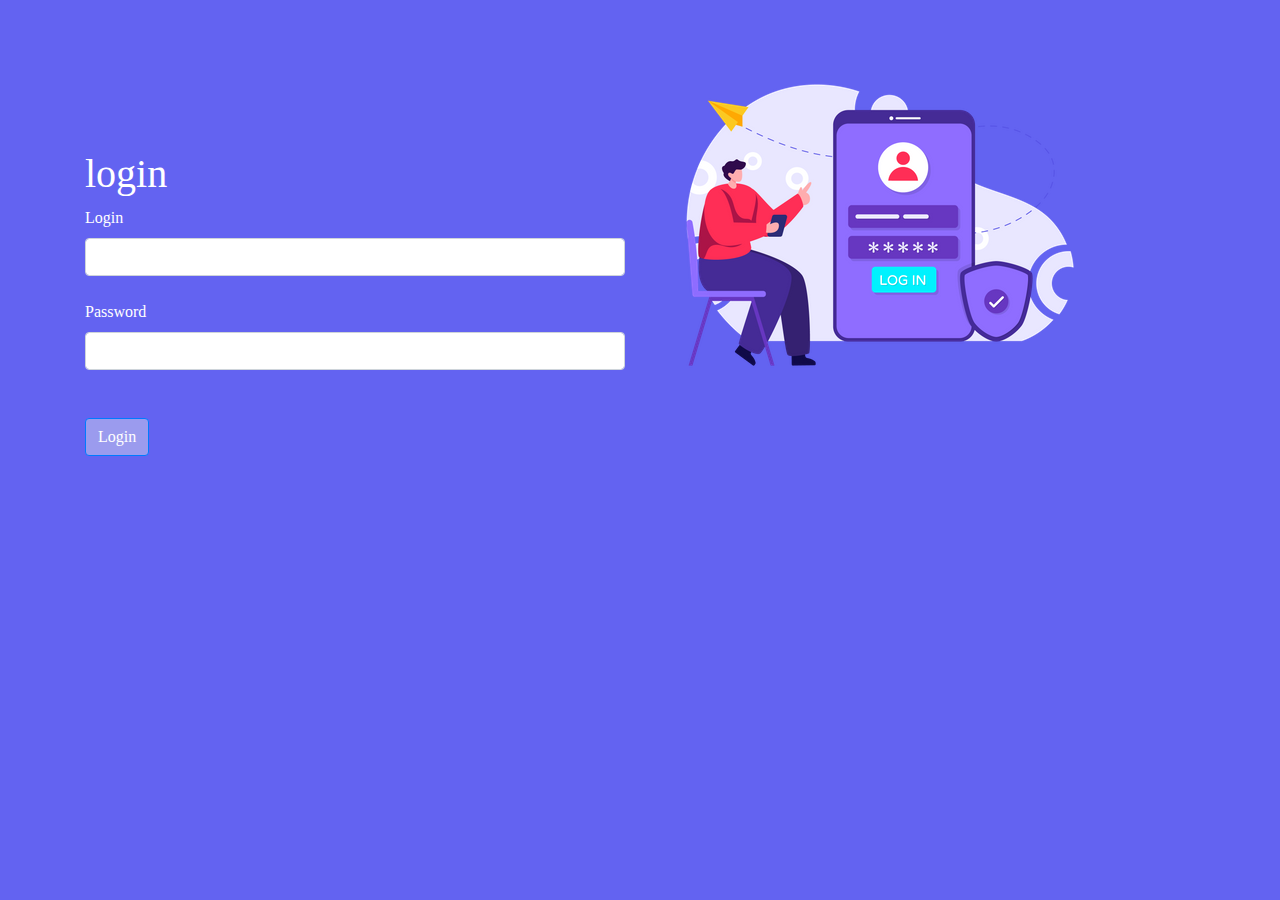
<file: views/index.html>
<!DOCTYPE html>
<html lang="en">
<head>
    <meta charset="UTF-8">
    <meta http-equiv="X-UA-Compatible" content="IE=edge">
    <meta name="viewport" content="width=device-width, initial-scale=1.0">
    <link rel="stylesheet" href="./css/bootstrap.min.css">
    <link rel="stylesheet" href="./css/index.css">
    <script src="./js/jquery.js"></script>
    <title>Application-gestion-mission</title>
</head>
<body>
    <div class="container">
        <div class="row">

            <div class="col-6 formulaire" >
                <h1>login</h1>
                <form action="" method="POST" autocomplete="off" class="contact-form">
                    <div class="">
                        <label for="login" class="form-label">Login</label>
                        <div class="">
                        <input type="text" class="form-control" id="login">
                        </div>
                    </div><br>
                    <div class="">
                        <label for="password" class="form-label">Password</label>
                        <div class="">
                        <input type="password" class="form-control" id="password">
                        </div>
                    </div><br>
                    <span id="message"></span><br>
                    <button class="btn btn-primary" type="submit" id="envoyer">Login</button>
                </form>
            </div>

            <div class="col-5">
                <img src="./src/login.jpg" alt="image de login" width="auto" height="auto">
            </div>

        </div>
      </div>
    <script src="./js/bootstrap.min.js"></script>
    <script src="./js/popper.js"></script>
    <script src="./js/bootstrap.bundle.js"></script>
    <script src="./js/index.js"></script>
</body>
</html>
</file>
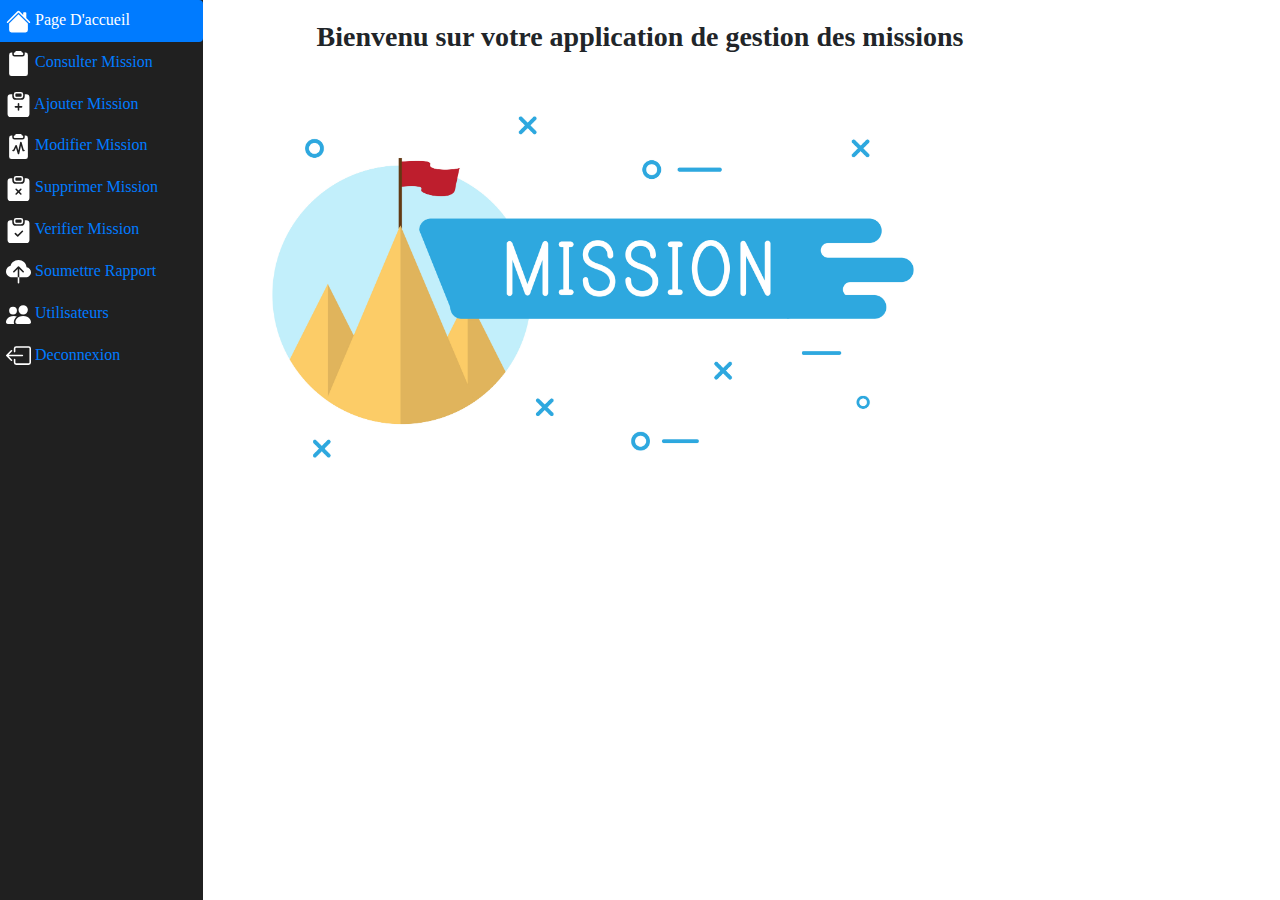
<file: views/admin/index.html>
<!DOCTYPE html>
<html lang="en">
<head>
    <meta charset="UTF-8">
    <meta http-equiv="X-UA-Compatible" content="IE=edge">
    <meta name="viewport" content="width=device-width, initial-scale=1.0">
    <link rel="stylesheet" href="../css/bootstrap.min.css">
    <link rel="stylesheet" href="../css/admin.css">
    <script src="../js/jquery.js"></script>
    <title></title>
</head>
<body>
    <div>
        <div class="row">
            <div class="col-2 menu">
                <div class="nav flex-column nav-pills" id="v-pills-tab" role="tablist" aria-orientation="vertical">
                    <a class="nav-link active" id="v-pills-home-tab" data-toggle="pill" href="#v-pills-home" role="tab" aria-controls="v-pills-home" aria-selected="true"> <svg xmlns="http://www.w3.org/2000/svg" width="25" height="25" fill="white" class="bi bi-house-fill" viewBox="0 0 16 16">
                        <path d="M8.707 1.5a1 1 0 0 0-1.414 0L.646 8.146a.5.5 0 0 0 .708.708L8 2.207l6.646 6.647a.5.5 0 0 0 .708-.708L13 5.793V2.5a.5.5 0 0 0-.5-.5h-1a.5.5 0 0 0-.5.5v1.293L8.707 1.5Z"/>
                        <path d="m8 3.293 6 6V13.5a1.5 1.5 0 0 1-1.5 1.5h-9A1.5 1.5 0 0 1 2 13.5V9.293l6-6Z"/>
                      </svg> Page D'accueil</a>
                    <a class="nav-link" id="v-pills-profile-tab" data-toggle="pill" href="#v-pills-listemission" role="tab" aria-controls="v-pills-profile" aria-selected="false"><svg xmlns="http://www.w3.org/2000/svg" width="25" height="25" fill="white" class="bi bi-clipboard2-fill" viewBox="0 0 16 16">
                        <path d="M9.5 0a.5.5 0 0 1 .5.5.5.5 0 0 0 .5.5.5.5 0 0 1 .5.5V2a.5.5 0 0 1-.5.5h-5A.5.5 0 0 1 5 2v-.5a.5.5 0 0 1 .5-.5.5.5 0 0 0 .5-.5.5.5 0 0 1 .5-.5h3Z"/>
                        <path d="M3.5 1h.585A1.498 1.498 0 0 0 4 1.5V2a1.5 1.5 0 0 0 1.5 1.5h5A1.5 1.5 0 0 0 12 2v-.5c0-.175-.03-.344-.085-.5h.585A1.5 1.5 0 0 1 14 2.5v12a1.5 1.5 0 0 1-1.5 1.5h-9A1.5 1.5 0 0 1 2 14.5v-12A1.5 1.5 0 0 1 3.5 1Z"/>
                      </svg> Consulter Mission</a>
                    <a class="nav-link" id="v-pills-messages-tab" data-toggle="pill" href="#v-pills-ajoutermission" role="tab" aria-controls="v-pills-messages" aria-selected="false"><svg xmlns="http://www.w3.org/2000/svg" width="25" height="25" fill="white" class="bi bi-clipboard-plus-fill" viewBox="0 0 16 16">
                        <path d="M6.5 0A1.5 1.5 0 0 0 5 1.5v1A1.5 1.5 0 0 0 6.5 4h3A1.5 1.5 0 0 0 11 2.5v-1A1.5 1.5 0 0 0 9.5 0h-3Zm3 1a.5.5 0 0 1 .5.5v1a.5.5 0 0 1-.5.5h-3a.5.5 0 0 1-.5-.5v-1a.5.5 0 0 1 .5-.5h3Z"/>
                        <path d="M4 1.5H3a2 2 0 0 0-2 2V14a2 2 0 0 0 2 2h10a2 2 0 0 0 2-2V3.5a2 2 0 0 0-2-2h-1v1A2.5 2.5 0 0 1 9.5 5h-3A2.5 2.5 0 0 1 4 2.5v-1Zm4.5 6V9H10a.5.5 0 0 1 0 1H8.5v1.5a.5.5 0 0 1-1 0V10H6a.5.5 0 0 1 0-1h1.5V7.5a.5.5 0 0 1 1 0Z"/>
                      </svg> Ajouter Mission</a>
                    <a class="nav-link" id="v-pills-settings-tab" data-toggle="pill" href="#v-pills-modifiermission" role="tab" aria-controls="v-pills-settings" aria-selected="false"><svg xmlns="http://www.w3.org/2000/svg" width="25" height="25" fill="white" class="bi bi-clipboard2-pulse-fill" viewBox="0 0 16 16">
                        <path d="M10 .5a.5.5 0 0 0-.5-.5h-3a.5.5 0 0 0-.5.5.5.5 0 0 1-.5.5.5.5 0 0 0-.5.5V2a.5.5 0 0 0 .5.5h5A.5.5 0 0 0 11 2v-.5a.5.5 0 0 0-.5-.5.5.5 0 0 1-.5-.5Z"/>
                        <path d="M4.085 1H3.5A1.5 1.5 0 0 0 2 2.5v12A1.5 1.5 0 0 0 3.5 16h9a1.5 1.5 0 0 0 1.5-1.5v-12A1.5 1.5 0 0 0 12.5 1h-.585c.055.156.085.325.085.5V2a1.5 1.5 0 0 1-1.5 1.5h-5A1.5 1.5 0 0 1 4 2v-.5c0-.175.03-.344.085-.5ZM9.98 5.356 11.372 10h.128a.5.5 0 0 1 0 1H11a.5.5 0 0 1-.479-.356l-.94-3.135-1.092 5.096a.5.5 0 0 1-.968.039L6.383 8.85l-.936 1.873A.5.5 0 0 1 5 11h-.5a.5.5 0 0 1 0-1h.191l1.362-2.724a.5.5 0 0 1 .926.08l.94 3.135 1.092-5.096a.5.5 0 0 1 .968-.039Z"/>
                      </svg> Modifier Mission</a>
                    <a class="nav-link" id="v-pills-settings-tab" data-toggle="pill" href="#v-pills-supprimermission" role="tab" aria-controls="v-pills-settings" aria-selected="false"><svg xmlns="http://www.w3.org/2000/svg" width="25" height="25" fill="white" class="bi bi-clipboard-x-fill" viewBox="0 0 16 16">
                        <path d="M6.5 0A1.5 1.5 0 0 0 5 1.5v1A1.5 1.5 0 0 0 6.5 4h3A1.5 1.5 0 0 0 11 2.5v-1A1.5 1.5 0 0 0 9.5 0h-3Zm3 1a.5.5 0 0 1 .5.5v1a.5.5 0 0 1-.5.5h-3a.5.5 0 0 1-.5-.5v-1a.5.5 0 0 1 .5-.5h3Z"/>
                        <path d="M4 1.5H3a2 2 0 0 0-2 2V14a2 2 0 0 0 2 2h10a2 2 0 0 0 2-2V3.5a2 2 0 0 0-2-2h-1v1A2.5 2.5 0 0 1 9.5 5h-3A2.5 2.5 0 0 1 4 2.5v-1Zm4 7.793 1.146-1.147a.5.5 0 1 1 .708.708L8.707 10l1.147 1.146a.5.5 0 0 1-.708.708L8 10.707l-1.146 1.147a.5.5 0 0 1-.708-.708L7.293 10 6.146 8.854a.5.5 0 1 1 .708-.708L8 9.293Z"/>
                      </svg> Supprimer Mission</a>
                    <a class="nav-link" id="v-pills-settings-tab" data-toggle="pill" href="#v-pills-verifiermission" role="tab" aria-controls="v-pills-settings" aria-selected="false"><svg xmlns="http://www.w3.org/2000/svg" width="25" height="25" fill="white" class="bi bi-clipboard-check-fill" viewBox="0 0 16 16">
                        <path d="M6.5 0A1.5 1.5 0 0 0 5 1.5v1A1.5 1.5 0 0 0 6.5 4h3A1.5 1.5 0 0 0 11 2.5v-1A1.5 1.5 0 0 0 9.5 0h-3Zm3 1a.5.5 0 0 1 .5.5v1a.5.5 0 0 1-.5.5h-3a.5.5 0 0 1-.5-.5v-1a.5.5 0 0 1 .5-.5h3Z"/>
                        <path d="M4 1.5H3a2 2 0 0 0-2 2V14a2 2 0 0 0 2 2h10a2 2 0 0 0 2-2V3.5a2 2 0 0 0-2-2h-1v1A2.5 2.5 0 0 1 9.5 5h-3A2.5 2.5 0 0 1 4 2.5v-1Zm6.854 7.354-3 3a.5.5 0 0 1-.708 0l-1.5-1.5a.5.5 0 0 1 .708-.708L7.5 10.793l2.646-2.647a.5.5 0 0 1 .708.708Z"/>
                      </svg> Verifier Mission</a>
                    <a class="nav-link" id="v-pills-settings-tab" data-toggle="pill" href="#v-pills-soumettre" role="tab" aria-controls="v-pills-settings" aria-selected="false"><svg xmlns="http://www.w3.org/2000/svg" width="25" height="25" fill="white" class="bi bi-cloud-upload-fill" viewBox="0 0 16 16">
                        <path fill-rule="evenodd" d="M8 0a5.53 5.53 0 0 0-3.594 1.342c-.766.66-1.321 1.52-1.464 2.383C1.266 4.095 0 5.555 0 7.318 0 9.366 1.708 11 3.781 11H7.5V5.707L5.354 7.854a.5.5 0 1 1-.708-.708l3-3a.5.5 0 0 1 .708 0l3 3a.5.5 0 0 1-.708.708L8.5 5.707V11h4.188C14.502 11 16 9.57 16 7.773c0-1.636-1.242-2.969-2.834-3.194C12.923 1.999 10.69 0 8 0zm-.5 14.5V11h1v3.5a.5.5 0 0 1-1 0z"/>
                      </svg> Soumettre Rapport</a>
                    <a class="nav-link" id="v-pills-settings-tab" data-toggle="pill" href="#v-pills-utilisateurs" role="tab" aria-controls="v-pills-settings" aria-selected="false"><svg xmlns="http://www.w3.org/2000/svg" width="25" height="25" fill="white" class="bi bi-people-fill" viewBox="0 0 16 16">
                        <path d="M7 14s-1 0-1-1 1-4 5-4 5 3 5 4-1 1-1 1H7Zm4-6a3 3 0 1 0 0-6 3 3 0 0 0 0 6Zm-5.784 6A2.238 2.238 0 0 1 5 13c0-1.355.68-2.75 1.936-3.72A6.325 6.325 0 0 0 5 9c-4 0-5 3-5 4s1 1 1 1h4.216ZM4.5 8a2.5 2.5 0 1 0 0-5 2.5 2.5 0 0 0 0 5Z"/>
                      </svg> Utilisateurs</a>
                    <a class="nav-link" id="v-pills-settings-tab" data-toggle="pill" href="#v-pills-deconnexion" role="tab" aria-controls="v-pills-settings" aria-selected="false"><svg xmlns="http://www.w3.org/2000/svg" width="25" height="25" fill="white" class="bi bi-box-arrow-left" viewBox="0 0 16 16">
                        <path fill-rule="evenodd" d="M6 12.5a.5.5 0 0 0 .5.5h8a.5.5 0 0 0 .5-.5v-9a.5.5 0 0 0-.5-.5h-8a.5.5 0 0 0-.5.5v2a.5.5 0 0 1-1 0v-2A1.5 1.5 0 0 1 6.5 2h8A1.5 1.5 0 0 1 16 3.5v9a1.5 1.5 0 0 1-1.5 1.5h-8A1.5 1.5 0 0 1 5 12.5v-2a.5.5 0 0 1 1 0v2z"/>
                        <path fill-rule="evenodd" d="M.146 8.354a.5.5 0 0 1 0-.708l3-3a.5.5 0 1 1 .708.708L1.707 7.5H10.5a.5.5 0 0 1 0 1H1.707l2.147 2.146a.5.5 0 0 1-.708.708l-3-3z"/>
                      </svg> Deconnexion</a>
                </div>
            </div>
            <div class="col-8">
                <div class="tab-content" id="v-pills-tabContent">
                    <div class="tab-pane fade show active" id="v-pills-home" role="tabpanel" aria-labelledby="v-pills-home-tab">
                        <h3>Bienvenu sur votre application de gestion des missions</h3>
                        <div class="row">
                           <div class="col-6 contenu">
                                <img src="../src/home.jpg" alt="image d'accueil" width="auto" height="450px">
                           </div>
                        </div>
                    </div>
                    <div class="tab-pane fade " id="v-pills-listemission" role="tabpanel" aria-labelledby="v-pills-listemission-tab">
                        <h3>Liste des missions</h3><br>
                        <div class="row">
                            <div class="col-6 contenu" id="table">
                                <table class="table table-hover table-bordered">
                                    <thead>
                                      <tr>
                                        <th scope="col">#</th>
                                        <th scope="col">lieu</th>
                                        <th scope="col">date de mission</th>
                                        <th scope="col">titre</th>
                                        <th scope="col">annexe</th>
                                        <th scope="col">descriptions</th>
                                        <th scope="col">statut</th>
                                        <th scope="col">rapport</th>
                                        <th scope="col">employe</th>
                                        <th scope="col">Date mise a jour</th>
                                      </tr>
                                    </thead>
                                    <tbody id="consulter"></tbody>
                                  </table>
                            </div>
                        </div>
                    </div>
                    <div class="tab-pane fade " id="v-pills-ajoutermission" role="tabpanel" aria-labelledby="v-pills-ajoutermission-tab">
                        <div class="row">
                            <div class="col-7 formulaire" >
                                <h3>Creation de mission</h3>
                                <form action="./" method="post" autocomplete="off" class="contact-form">
                                    <div class="">
                                        <label for="lieu" class="form-label">Lieu</label>
                                        <div class="">
                                        <input type="text" class="form-control" id="lieu1">
                                        </div>
                                    </div>
                                    <div class="">
                                        <label for="dateMission" class="form-label">Date de Mission</label>
                                        <div class="">
                                        <input type="date" class="form-control" id="dateMission1">
                                        </div>
                                    </div>
                                    <div class="">
                                        <label for="titre" class="form-label">Titre de Mission</label>
                                        <div class="">
                                        <input type="text" class="form-control" id="titre1">
                                        </div>
                                    </div>
                                    <div class="">
                                        <label for="annexe" class="form-label">Annexe de Mission</label>
                                        <div class="">
                                        <input type="text" class="form-control" id="annexe1">
                                        </div>
                                    </div>
                                    <div class="">
                                        <label for="descriptions" class="form-label">Description Mission</label>
                                        <div class="">
                                        <input type="text" class="form-control" id="descriptions1">
                                        </div>
                                    </div>
                                    <div class="">
                                        <label for="employe" class="form-label">Choisir L'employe</label>
                                        <div class="">
                                            <select class="form-control" id="employe1"></select>
                                        </div>
                                    </div>
                                    <span id="message1"></span><br><br>
                                    <button class="btn btn-primary" type="submit" id="enrgistrer">Enregistrer</button>
                                </form>
                            </div>
                        </div>
                    </div>
                    <div class="tab-pane fade " id="v-pills-modifiermission" role="tabpanel" aria-labelledby="v-pills-modifiermission-tab">
                        <div class="row">
                            <div class="col-7 formulaire" >
                                <h3>Modifier mission</h3>
                                <form id="form1" action="./" method="post" autocomplete="off" class="contact-form">
                                    <div class="">
                                        <label for="titre" class="form-label">Titre de Mission</label>
                                        <div class="">
                                            <select class="form-control" id="titre2"></select>
                                        </div>
                                    </div>
                                    <div class="">
                                        <label for="lieu" class="form-label">Lieu</label>
                                        <div class="">
                                        <input type="text" class="form-control" id="lieu2">
                                        </div>
                                    </div>
                                    <div class="">
                                        <label for="dateMission" class="form-label">Date de Mission</label>
                                        <div class="">
                                        <input type="date" class="form-control" id="dateMission2">
                                        </div>
                                    </div>
                                    <div class="">
                                        <label for="annexe" class="form-label">Annexe de Mission</label>
                                        <div class="">
                                        <input type="text" class="form-control" id="annexe2">
                                        </div>
                                    </div>
                                    <div class="">
                                        <label for="descriptions" class="form-label">Description Mission</label>
                                        <div class="">
                                        <input type="text" class="form-control" id="descriptions2">
                                        </div>
                                    </div>
                                    <div class="">
                                        <label for="employe" class="form-label">Choisir L'employe</label>
                                        <div class="">
                                        <select class="form-control" id="employe2"></select>
                                        </div>
                                    </div><br>
                                    <span id="message2"></span>
                                    <button class="btn btn-primary" type="submit" id="modifier">Modifier</button>
                                </form>
                            </div>
                        </div>
                    </div>
                    <div class="tab-pane fade " id="v-pills-supprimermission" role="tabpanel" aria-labelledby="v-pills-supprimermission-tab">
                        <div class="row">
                            <div class="col-7 formulaire" >
                                <h3>Supprimer mission</h3>
                                <form action="./" method="post" autocomplete="off" class="contact-form">
                                    <div class="">
                                        <label for="titre" class="form-label">Titre de Mission</label>
                                        <div class="">
                                            <select class="form-control" name="titre">
                                                <option value=""></option>
                                            </select>
                                        </div>
                                    </div>
                                    <div class="">
                                        <label for="lieu" class="form-label">Lieu</label>
                                        <div class="">
                                        <input type="text" class="form-control" name="lieu" disabled>
                                        </div>
                                    </div>
                                    <div class="">
                                        <label for="dateMission" class="form-label">Date de Mission</label>
                                        <div class="">
                                        <input type="date" class="form-control" name="dateMission" disabled>
                                        </div>
                                    </div>
                                    <div class="">
                                        <label for="annexe" class="form-label">Annexe de Mission</label>
                                        <div class="">
                                        <input type="text" class="form-control" name="annexe" disabled>
                                        </div>
                                    </div>
                                    <div class="">
                                        <label for="descriptions" class="form-label">Description Mission</label>
                                        <div class="">
                                        <input type="text" class="form-control" name="descriptions" disabled>
                                        </div>
                                    </div>
                                    <div class="">
                                        <label for="employe" class="form-label">Choisir L'employe</label>
                                        <div class="">
                                        <select class="form-control" name="employe" disabled>
                                            <option value=""></option>
                                        </select>
                                        </div>
                                    </div><br>
                                    <span class="message"></span>
                                    <button class="btn btn-danger" type="submit" id="supprimer">Supprimer</button>
                                </form>
                            </div>
                        </div>
                    </div>
                    <div class="tab-pane fade " id="v-pills-verifiermission" role="tabpanel" aria-labelledby="v-pills-verifiermission-tab">
                        <div class="row">
                            <div class="col-7 formulaire" >
                                <h3>Validation mission</h3>
                                <form action="./" method="post" autocomplete="off" class="contact-form">
                                    <div class="">
                                        <label for="titre" class="form-label">Titre de Mission</label>
                                        <div class="">
                                            <input type="text" class="form-control" name="titre" disabled>
                                        </div>
                                    </div>
                                    <div class="">
                                        <label for="lieu" class="form-label">Lieu</label>
                                        <div class="">
                                            <input type="text" class="form-control" name="lieu" disabled>
                                        </div>
                                    </div>
                                    <div class="">
                                        <label for="dateMission" class="form-label">Date de Mission</label>
                                        <div class="">
                                        <input type="date" class="form-control" name="dateMission" disabled>
                                        </div>
                                    </div>
                                    <div class="">
                                        <label for="annexe" class="form-label">Annexe de Mission</label>
                                        <div class="">
                                        <input type="text" class="form-control" name="annexe" disabled>
                                        </div>
                                    </div>
                                    <div class="">
                                        <label for="descriptions" class="form-label">Description Mission</label>
                                        <div class="">
                                        <input type="text" class="form-control" name="descriptions" disabled>
                                        </div>
                                    </div>
                                    <div class="">
                                        <label for="employe" class="form-label">Choisir L'employe</label>
                                        <div class="">
                                        <input type="text" class="form-control" name="employe" disabled>
                                        </div>
                                    </div>
                                    <div class="">
                                        <label for="statut" class="form-label">Statut de la mission</label>
                                        <div class="">
                                        <select class="form-control" name="statut">
                                            <option value="1">valider</option>
                                            <option value="0">refuser</option>
                                        </select>
                                        </div>
                                    </div><br>
                                    <span class="message"></span>
                                    <button class="btn btn-primary" type="submit" id="Enregistrer">Enregistrer</button>
                                </form>
                            </div>
                        </div>
                    </div>
                    <div class="tab-pane fade " id="v-pills-soumettre" role="tabpanel" aria-labelledby="v-pills-soumettre-tab">
                        <div class="row">
                            <div class="col-7 formulaire" >
                                <h3>Rapport de mission</h3>
                                <form action="./" method="post" autocomplete="off" class="contact-form">
                                    <div class="">
                                        <label for="titre" class="form-label">Titre de Mission</label>
                                        <div class="">
                                            <select type="text" class="form-control" name="titre">
                                                <option value=""></option>
                                            </select>
                                        </div>
                                    </div><br>
                                    <div class="">
                                        <label for="rapport" class="form-label">Rapport de Mission</label>
                                        <div class="">
                                            <input type="file" class="form-control" name="rapport">
                                        </div>
                                    </div><br>
                                    <span class="message"></span>
                                    <button class="btn btn-primary" type="submit" id="soumettre">Soumettre</button>
                                </form>
                            </div>
                        </div>
                    </div>
                    <div class="tab-pane fade " id="v-pills-utilisateurs" role="tabpanel" aria-labelledby="v-pills-utilisateurs-tab"></div>
                    <div class="tab-pane fade " id="v-pills-deconnexion" role="tabpanel" aria-labelledby="v-pills-deconnexion-tab"></div>
                  </div>
            </div>
        </div>

      </div>


    <script src="../js/bootstrap.bundle.js"></script>
    <script src="../js/popper.js"></script>
    <script defer src="../js/logique.js"></script>
    <script defer src="../js/employe.js"></script>
    <script defer src="../js/ajout.js"></script>
    <script defer src="../js/modif.js"></script>
    <script defer src="../js/modifemploye.js"></script>
    <script defer src="../js/mission.js"></script>
    <script src="../js/bootstrap.js"></script>
</body>
</html>
</file>
<file: views/css/index.css>
body{
    font-family: "ubuntu";
    color:white;
    background-color:  rgb(99, 99, 241);
}
.formulaire{
    padding-top: 150px;
}

h1{
    font-weight: 500;
    color: white;
}

.btn-primary{
    background-color: rgb(155, 155, 238);
}
</file>
<file: views/css/admin.css>
body{
    font-family: "ubuntu";
    padding: 0px;
}
.menu {
    background-color: rgb(32, 32, 32);
    padding: 0px;
    padding-left: 5px;
    height: 100vh;
}

h3{
    font-weight: 600;
    padding-top: 20px;
    text-align: center;
}
</file>
